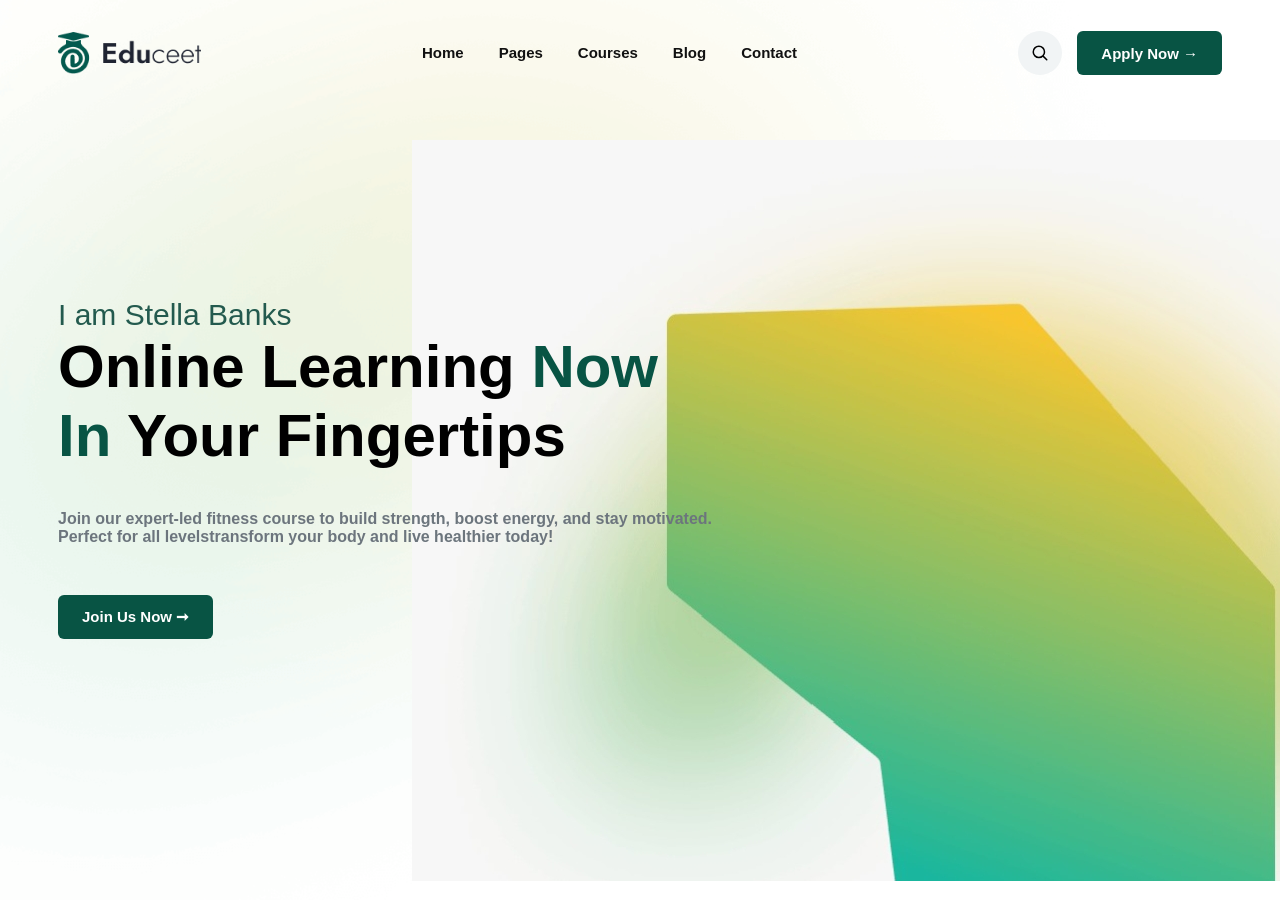
<file: index.html>
<!DOCTYPE html>
<html lang="en">
<head>
    <meta charset="UTF-8">
    <meta name="viewport" content="width=device-width, initial-scale=1.0">
    <title>Grace Coders</title>
    <link rel="stylesheet" href="style.css">
</head>
<body>
    <nav>
        <img src="./public/logo-black.png" alt="Educeet">

        <div class="nav-links">
            <li><a href="index.html">Home </a></li>
            <li><a href="#">Pages </a></li>
            <li><a href="#">Courses </a></li>
            <li><a href="#">Blog </a></li>
            <li><a href="#">Contact </a></li>
        </div>

        <div class="nav-buttons">
            <button id="search-button">
                <img src="./public/search-svgrepo-com.svg" alt="search">
            </button>
            <button id="apply-button">Apply Now →</button>
        </div>
    </nav>

    <section class="hero-section">
        <div class="hero-small-content">
            <p> I am Stella Banks</p>
        </div>
        <div class="hero-content">
            <h1>Online Learning 
                <span class="highlight"> Now  <br> In </span>
                Your Fingertips</h1>

                <p>  <h6>Join our expert-led fitness course to build strength, boost energy, and stay motivated. <br>Perfect for all levelstransform your body and live healthier today! </h6></p>
           
                <button id="apply-button">Join Us Now ➞</button>


                <div class="helo"> 
                    <img src="./public/hero-bg1.png" alt="hero-image">
                </div>

                <div class="helo-img"> 
                    
                </div>

            
</body>
</html>
</file>
<file: style.css>
body {

    font-family: Arial, sans-serif;
    background-image: url('./public/back-ground.png');
    background-repeat: no-repeat;
    background-size: cover;
}

nav {
    display: flex;
    align-items: center;
    justify-content: space-between;
    height: 90px;
    padding: 0 50px;
}

nav > img {
    height: 42px;
}

.nav-links {
    display: flex;
    align-items: center;
    gap: 35px;
}

.nav-links li {
    list-style: none;
}

.nav-links a {
    text-decoration: none;
    color: #111;
    font-size: 15px;
    font-weight: 600;
}

.nav-links a:hover {
    color: #085444;
}

.nav-buttons {
    display: flex;
    align-items: center;
    gap: 15px;
}

#search-button {
    background-color: #F1F4F5;
    border: none;
    border-radius: 50%;
    width: 44px;
    height: 44px;
    display: flex;
    align-items: center;
    justify-content: center;
    cursor: pointer;
}

#search-button img {
    height: 18px;
    width: 18px;
}

#apply-button {
    background-color: #085444;
    color: white;
    border: none;
    border-radius: 6px;
    height: 44px;
    padding: 0 24px;
    font-size: 15px;
    font-weight: bold;
    cursor: pointer;
}

#apply-button:hover {
    background-color: #064336;
}
.hero-small-content p {
    padding: 0 50px;
    font-size: 30px;
    margin-top: 200px;
    color:#235A4E;
    margin-bottom: 0px;

}
.hero-content {
    
    font-size: 40px;
    padding: 0 50px;
    margin: 0px;
}
h6{
    color:rgb(108, 117, 125);
    font-size: 16px;  
    margin: 0px 0px 0px;

}
h1{
    margin-top:0px;
    margin-bottom: 0px;
}
span{
    color: #085444;
}
span:hover{
    color: #b3bc15;
    cursor: pointer;
    transition: 0.4s ease-in-out;   
}

.helo{
    position:absolute;
    
    top: 140px;
    right: 0px;
    z-index: -1;
    
    
}
.hero-image {
    background:red
    
}
</file>
